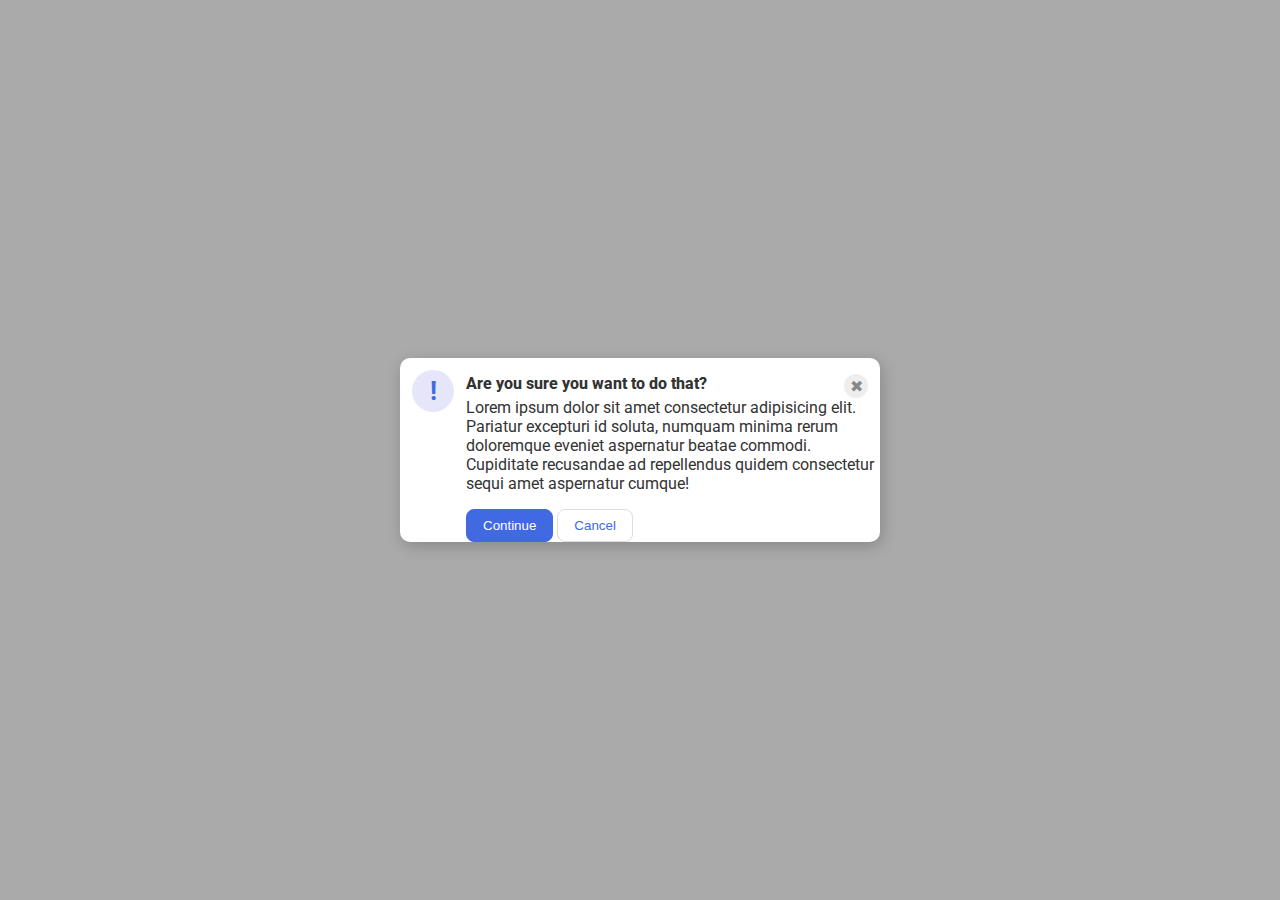
<file: flex/05-flex-modal/index.html>
<!DOCTYPE html>
<html lang="en">
  <head>
    <meta charset="UTF-8">
    <meta http-equiv="X-UA-Compatible" content="IE=edge">
    <meta name="viewport" content="width=device-width, initial-scale=1.0">
    <link rel="stylesheet" href="style.css">
    <title>Modal</title>
  </head>
  <body>
    <div class="modal">
      <div class="icon">!</div>
      <div class="container">
      <div class="header">Are you sure you want to do that?
      <div class="close-button">✖</div></div>
      <div class="text">Lorem ipsum dolor sit amet consectetur adipisicing elit. Pariatur excepturi id soluta, numquam minima rerum doloremque eveniet aspernatur beatae commodi. Cupiditate recusandae ad repellendus quidem consectetur sequi amet aspernatur cumque!</div>
      <button class="continue">Continue</button>
      <button class="cancel">Cancel</button>
    </div>
    </div>
  </body>
</html>
</file>
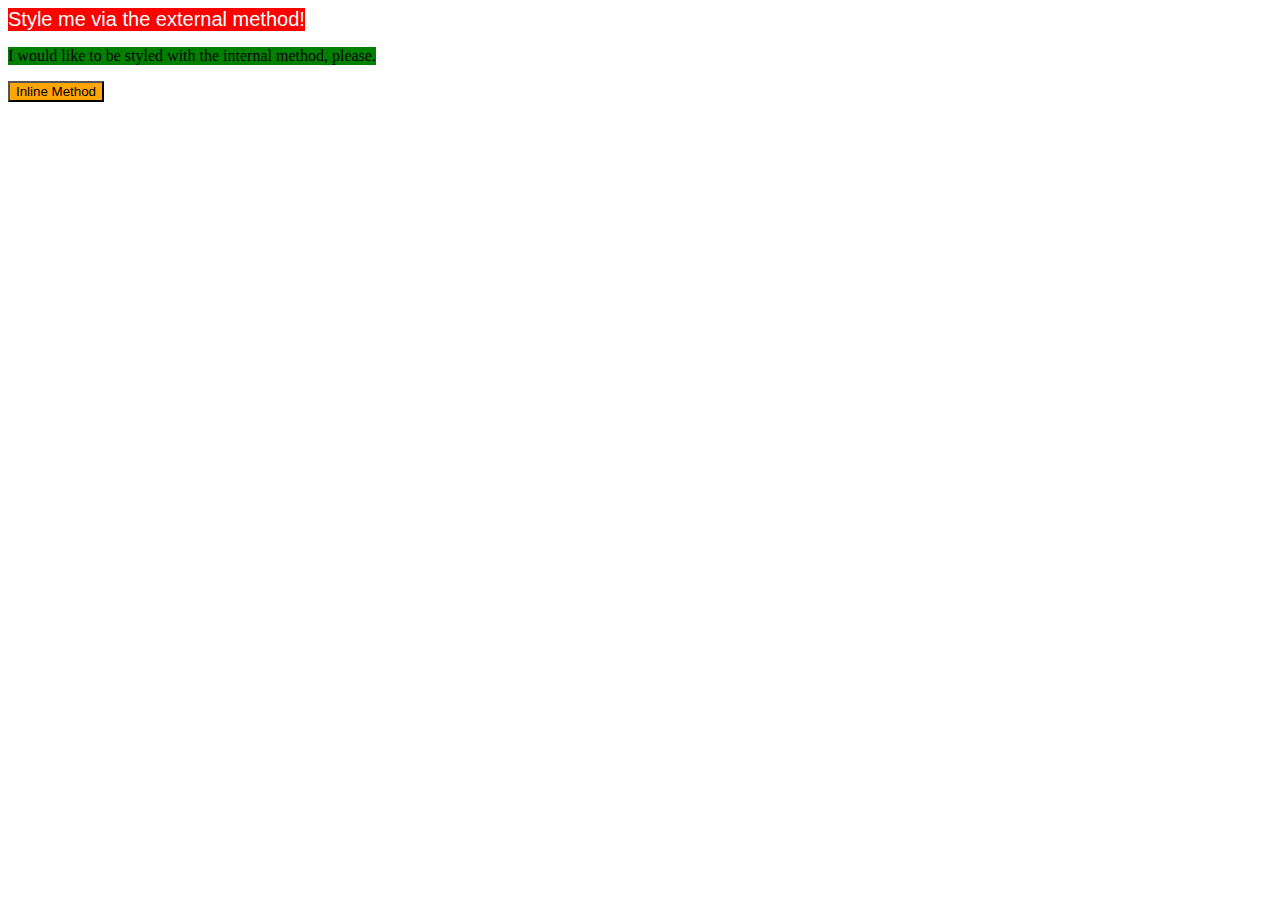
<file: foundations/01-css-methods/index.html>
<!DOCTYPE html>
<html lang="en">
  <head>
    <meta charset="UTF-8">
    <meta http-equiv="X-UA-Compatible" content="IE=edge">
    <meta name="viewport" content="width=device-width, initial-scale=1.0">
    <title>Methods for Adding CSS</title>
    <style>
      p{
        background-color: green;
        width: max-content;
      }
    </style>
    <link rel="stylesheet" href="style.css">
  </head>
 
  <body>
    <div>Style me via the external method!</div>
    <p>I would like to be styled with the internal method, please.</p>
    <button style="background-color: orange; color:black">Inline Method</button>
  </body>
</html>
</file>
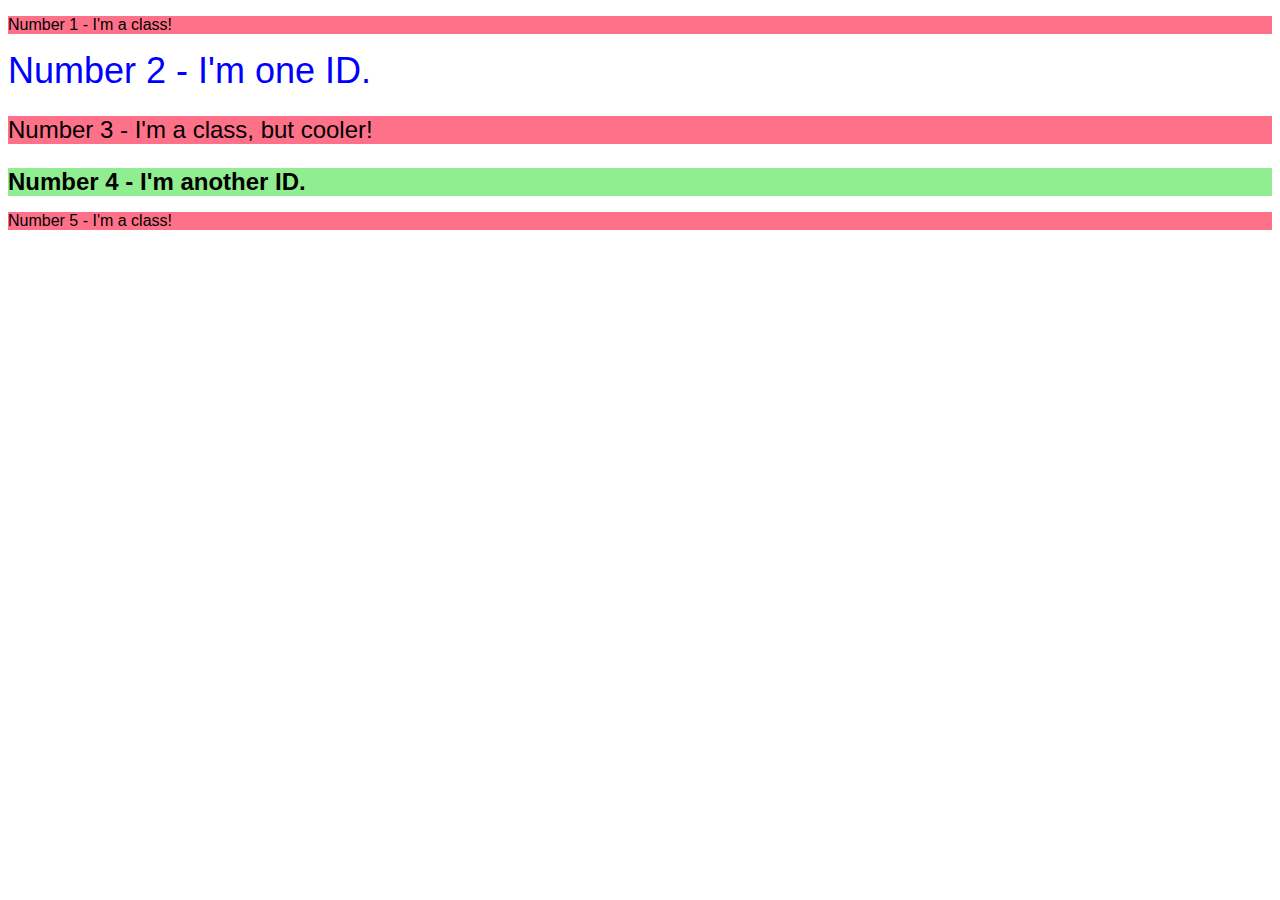
<file: foundations/02-class-id-selectors/index.html>
<!DOCTYPE html>
<html lang="en">
  <head>
    <meta charset="UTF-8">
    <meta http-equiv="X-UA-Compatible" content="IE=edge">
    <meta name="viewport" content="width=device-width, initial-scale=1.0">
    <title>Class and ID Selectors</title>
    <link rel="stylesheet" href="style.css">
  </head>
  <body>
    <p class="odd">Number 1 - I'm a class!</p>
    <div id="sec">Number 2 - I'm one ID.</div>
    <p class="odd" id="third">Number 3 - I'm a class, but cooler!</p>
    <div id="fourth">Number 4 - I'm another ID.</div>
    <p class="odd">Number 5 - I'm a class!</p>
  </body>
</html>
</file>
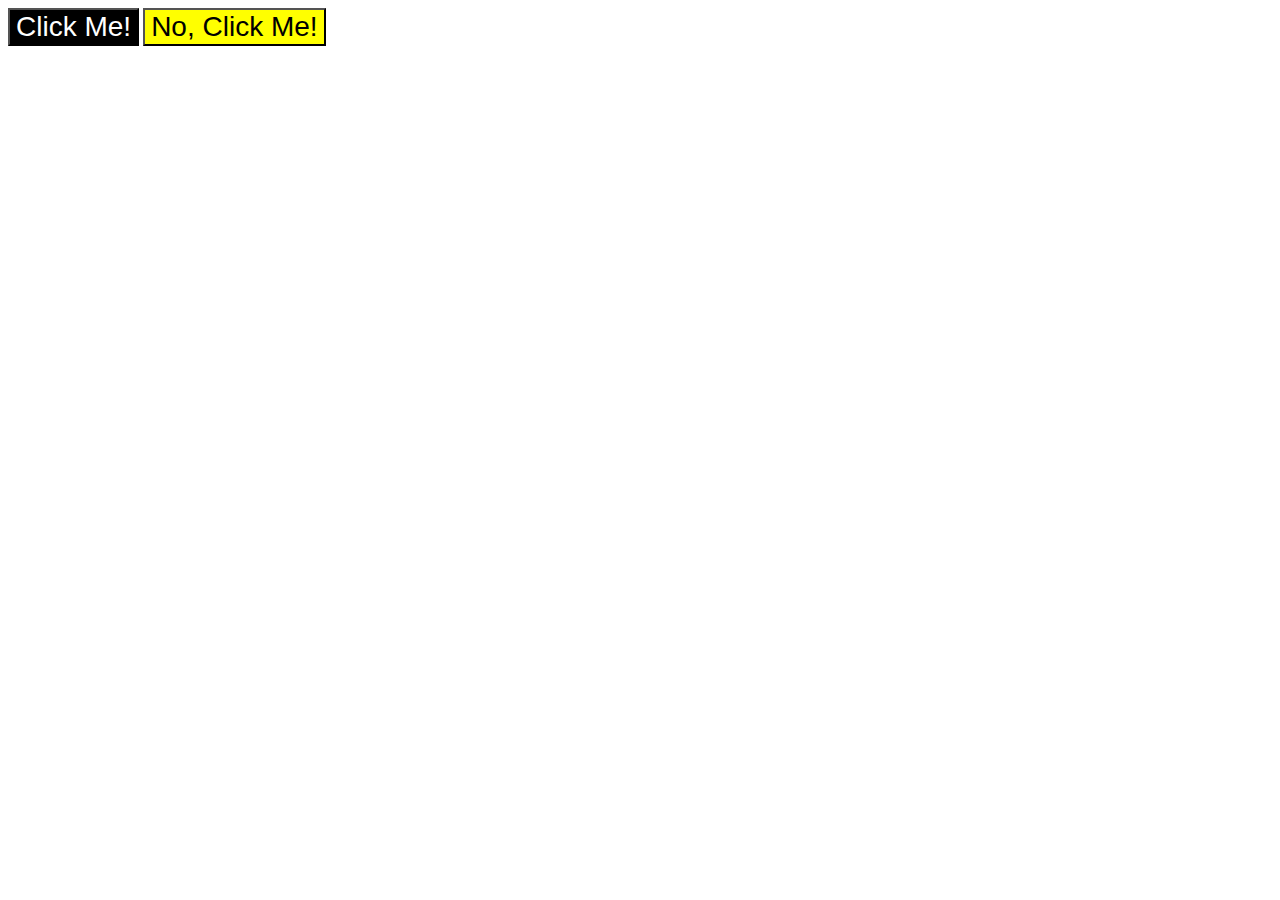
<file: foundations/03-grouping-selectors/index.html>
<!DOCTYPE html>
<html lang="en">
  <head>
    <meta charset="UTF-8">
    <meta http-equiv="X-UA-Compatible" content="IE=edge">
    <meta name="viewport" content="width=device-width, initial-scale=1.0">
    <title>Grouping Selectors</title>
    <link rel="stylesheet" href="style.css">
  </head>
  <body>
    <button class="common" id="first">Click Me!</button>
    <button class="common" id="sec">No, Click Me!</button>
  </body>
</html>
</file>
<file: flex/05-flex-modal/style.css>
@import url('https://fonts.googleapis.com/css2?family=Roboto:wght@400;700&display=swap');

html, body {
  height: 100%;
}

body {
  font-family: Roboto, sans-serif;
  margin: 0;
  background: #aaa;
  color: #333;
  /* I'll give you this one for free lol */
  display: flex;
  align-items: center;
  justify-content: center;
}

.modal {
  background: white;
  width: 480px;
  border-radius: 10px;
  box-shadow: 2px 4px 16px rgba(0,0,0,.2);
}

.icon {
  color: royalblue;
  font-size: 26px;
  font-weight: 700;
  background: lavender;
  width: 42px;
  height: 42px;
  border-radius: 50%;
  margin: 12px;
  display: flex;
  align-items: center;
  justify-content: center;
  flex-shrink: 0;
}

.close-button {
  background: #eee;
  border-radius: 50%;
  color: #888;
  font-weight: 400;
  font-size: 16px;
  height: 24px;
  width: 24px;
  display: flex;
  align-items: center;
  justify-content:center;
}

button {
  padding: 8px 16px;
  border-radius: 8px;
}

button.continue {
  background: royalblue;
  border: 1px solid royalblue;
  color: white;
  
}

button.cancel {
  background: white;
  border: 1px solid #ddd;
  color: royalblue;
}

.modal{
  display: flex;
  justify-content: center;
  
}



.header{
  font-weight: 800;
  display: flex;
  
  justify-content: space-between;
  align-content: center;
  
  padding: 0px;
  margin-top: 16px;
  margin-right: 12px;

}


.text{
    margin-bottom: 16px;
    
}
</file>
<file: foundations/01-css-methods/style.css>
div{
    background-color: red;
    color:white;
    font-size: 20px;
    font-family: sans-serif;
    width: max-content;}
</file>
<file: foundations/02-class-id-selectors/style.css>
.odd{
    background-color: rgb(255, 113, 137);
    font-family: Verdana, Geneva, Tahoma, sans-serif;
}

#sec{
    color: blue;
    font-size: 36px;
}

#third{
    font-size: 24px;
}

#fourth{
    background-color: lightgreen;
    font-size: 24px;
    font-weight: bold;
}

*{
    font-family: sans-serif;
}
</file>
<file: foundations/03-grouping-selectors/style.css>
.common{
    font-size: 28px;
    font-family: Arial, Helvetica, sans-serif, 'Times New Roman', Times, serif,sans-serif;

}

#first{
    background-color: black;
    color: white;

}

#sec{
    background-color: yellow;
}
</file>
